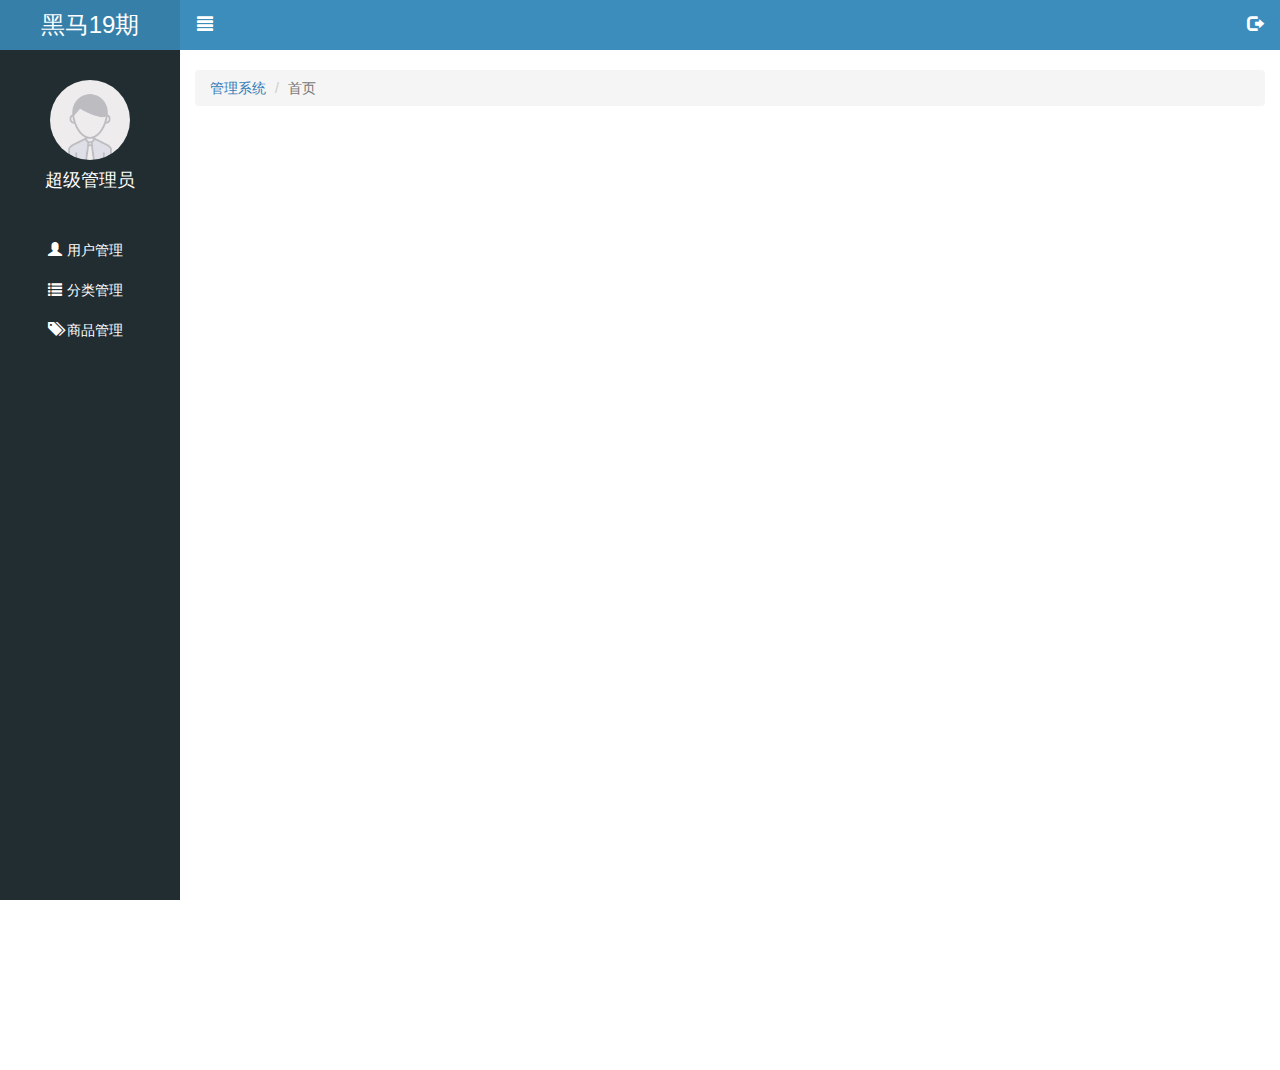
<file: public/back/index.html>
<!DOCTYPE html>
<html lang="en">

<head>
    <meta charset="UTF-8">
    <meta name="viewport" content="width=device-width, initial-scale=1.0">
    <meta http-equiv="X-UA-Compatible" content="ie=edge">
    <link rel="stylesheet" href="lib/bootstrap/css/bootstrap.css">
    <link rel="stylesheet" href="css/common.css">
    <title>Document</title>
</head>

<body>
    <div class="lt_aside">
        <div class="branch">
            <span>黑马19期</span>
        </div>
        <div class="user">
            <img src="images/default.png" alt="">
            <p>超级管理员</p>
        </div>
        <div class="nav">
            <ul>
                <li><a href="user.html"><i class="glyphicon glyphicon-user"></i><span>用户管理</span></a></li>
                <li><a href="category.html"><i class="glyphicon glyphicon-list"></i><span>分类管理</span></a>
                    <div class="child">
                        <a href="first.html">一级分类</a>
                        <a href="second.html">二级分类</a>
                    </div>
                </li>
                <li><a href="product.html"><i class="glyphicon glyphicon-tags"></i><span>商品管理</span></a></li>
            </ul>
        </div>
    </div>
    <div class="lt_main">
        <div class="lt_top">
            <a href="#" class="arror_le pull-left"><i class="glyphicon glyphicon-align-justify"></i></a>
            <a href="#" class="arr_ri pull-right"><i class="glyphicon glyphicon-log-out"></i></a>
        </div>
        <div class="lt_content">
            <ol class="breadcrumb">
                    <li><a href="#">管理系统</a></li>
                    <li class="active">首页</li>
            </ol>
        </div>
    </div>
    <script src="lib/jquery/jquery.min.js"></script>
    <script src="lib/bootstrap/js/bootstrap.min.js"></script>
</body>

</html>
</file>
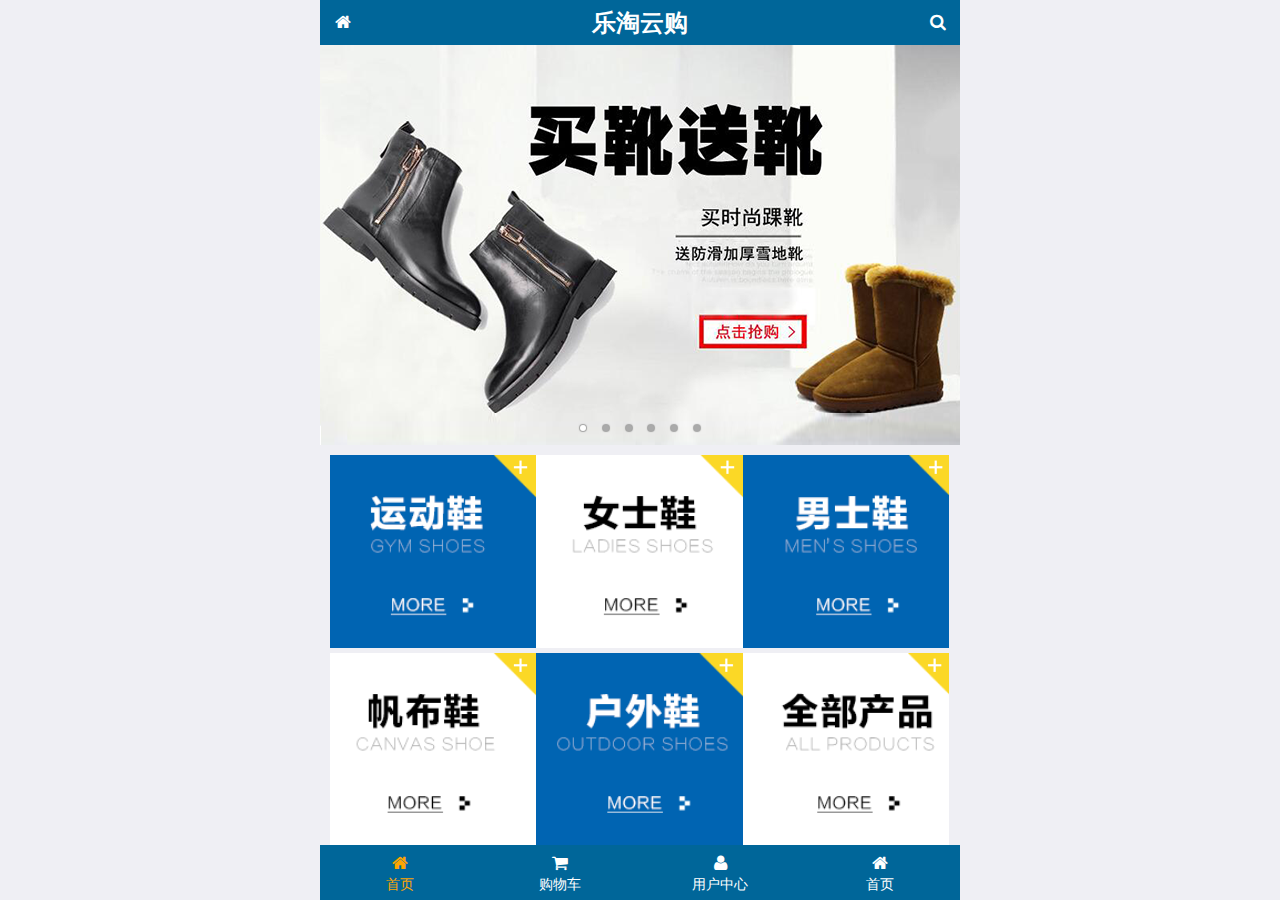
<file: public/front/index.html>
<!DOCTYPE html>
<html lang="en">

<head>
    <meta charset="UTF-8">
    <meta name="viewport" content="width=device-width, initial-scale=1.0">
    <meta http-equiv="X-UA-Compatible" content="ie=edge">
    <link rel="stylesheet" href="lib/mui/css/mui.min.css">
    <link rel="stylesheet" href="lib/fa/css/font-awesome.css">
    <link rel="stylesheet" href="css/index.css">
    <title>Document</title>
</head>

<body>
    <div class="lt_container">
        <div class="lt_header">
            <a href="#" class="icon_le">
                <i class="fa fa-home"></i>
            </a>
            <h3>乐淘云购</h3>
            <a href="#" class="icon_ri">
                <i class="fa fa-search"></i>
            </a>
        </div>
        <div class="lt_main">
            <div class="mui-scroll-wrapper">
                <div class="mui-scroll">
                    <div class="mui-slider">
                        <div class="mui-slider-group mui-slider-loop">
                            <!--支持循环，需要重复图片节点-->
                            <div class="mui-slider-item mui-slider-item-duplicate"><a href="#"><img src="images/banner6.png" /></a></div>
                            <div class="mui-slider-item"><a href="#"><img src="images/banner1.png" /></a></div>
                            <div class="mui-slider-item"><a href="#"><img src="images/banner2.png"" /></a></div>
                                    <div class="
                                        mui-slider-item"><a href="#"><img src="images/banner3.png"" /></a></div>
                                    <div class="
                                            mui-slider-item"><a href="#"><img src="images/banner4.png"" /></a></div>
                                    <div class="
                                                mui-slider-item"><a href="#"><img src="images/banner5.png"" /></a></div>
                                    <div class="
                                                    mui-slider-item"><a href="#"><img src="images/banner6.png"" /></a></div>
                                    <div class="
                                                        mui-slider-item mui-slider-item-duplicate"><a href="#"><img src="images/banner1.png" /></a></div>
                        </div>
                        <div class="mui-slider-indicator">
                            <div class="mui-indicator mui-active"></div>
                            <div class="mui-indicator"></div>
                            <div class="mui-indicator"></div>
                            <div class="mui-indicator"></div>
                            <div class="mui-indicator"></div>
                            <div class="mui-indicator"></div>
                        </div>
                    </div>
                    <div class="lt_nav">
                        <ul class="mui-clearfix">
                            <li><a href="#"><img src="images/nav1.png" alt=""></a></li>
                            <li><a href="#"><img src="images/nav2.png" alt=""></a></li>
                            <li><a href="#"><img src="images/nav3.png" alt=""></a></li>
                            <li><a href="#"><img src="images/nav4.png" alt=""></a></li>
                            <li><a href="#"><img src="images/nav5.png" alt=""></a></li>
                            <li><a href="#"><img src="images/nav6.png" alt=""></a></li>
                        </ul>
                    </div>
                </div>
            </div>
        </div>
        <div class="lt_footer">
            <ul>
                <li><a href="#" class="active">
                        <i class="fa fa-home"></i>
                        <p>首页</p>
                    </a>
                </li>
                <li><a href="#">
                        <i class="fa fa-shopping-cart"></i>
                        <p>购物车</p>
                    </a>
                </li>
                <li><a href="#">
                        <i class="fa fa-user"></i>
                        <p>用户中心</p>
                    </a>
                </li>
                <li><a href="#">
                        <i class="fa fa-home"></i>
                        <p>首页</p>
                    </a>
                </li>
            </ul>
        </div>
    </div>
</body>
<script src="lib/mui/js/mui.js"></script>
<script src="js/common.js"></script>

</html>
</file>
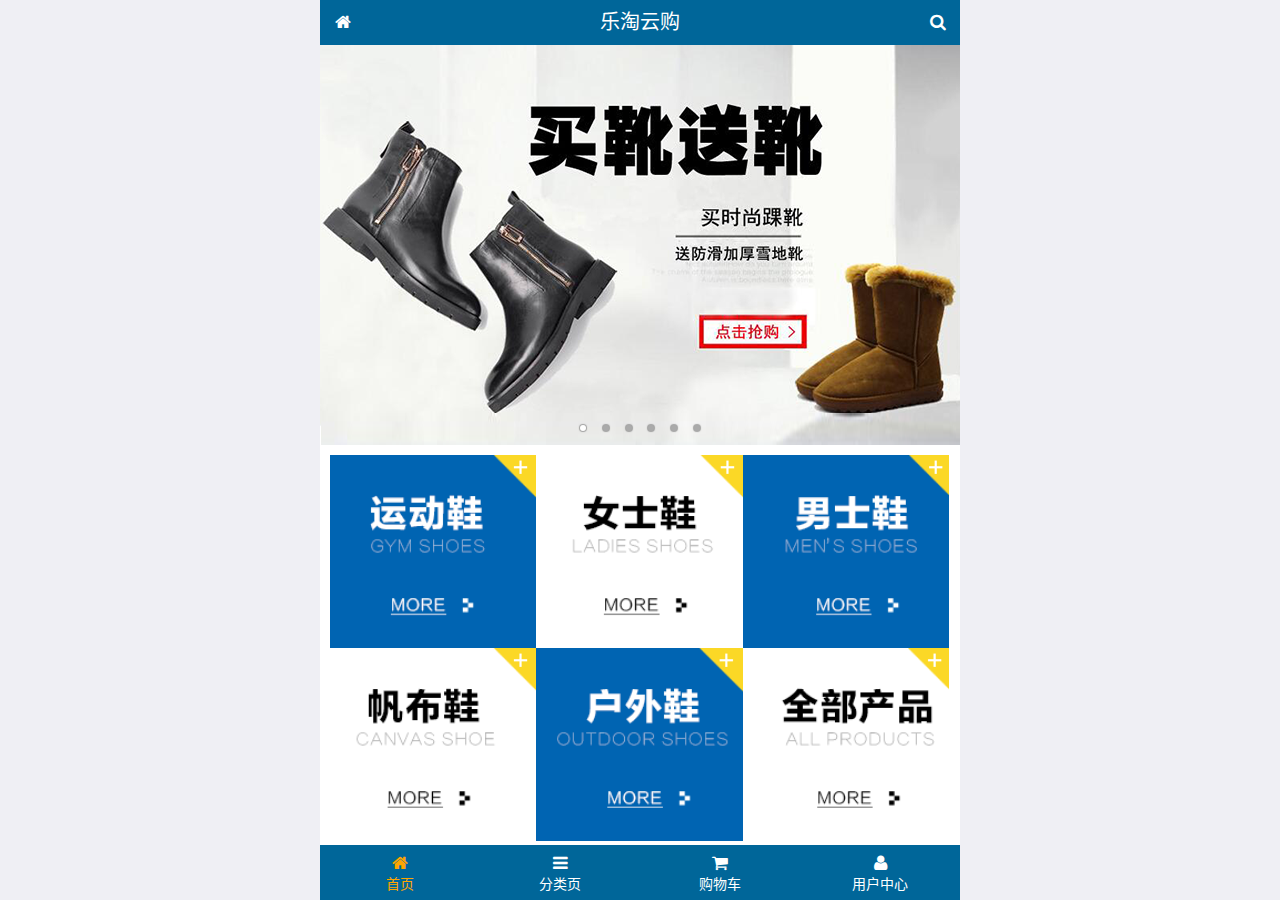
<file: public/mobile/index.html>
<!DOCTYPE html>
<html lang="zh-CN">
<head>
  <meta charset="UTF-8">
  <title>乐淘商城</title>
  <meta name="viewport" content="width=device-width, user-scalable=no, initial-scale=1.0, maximum-scale=1.0, minimum-scale=1.0">
  <!-- 引入字体图标库的css -->
  <link rel="stylesheet" href="./lib/fa/css/font-awesome.min.css">
  <link rel="stylesheet" href="./lib/mui/css/mui.css">
  <link rel="stylesheet" href="./css/common.css">
  <link rel="stylesheet" href="./css/index.css">
  <link rel="icon" href="favicon.ico">
</head>
<body>
<!--<span class="fa fa-pause"></span>-->
<!--<span class="mui-icon mui-icon-camera"></span>-->

<!-- 全屏容器 -->
<div class="lt_container">

  <!-- 乐淘头部 -->
  <div class="lt_header">
    <a href="index.html" class="icon_left"><i class="fa fa-home"></i></a>
    <h3>乐淘云购</h3>
    <a href="search.html" class="icon_right"><i class="fa fa-search"></i></a>
  </div>

  <!-- 乐淘主体 -->
  <div class="lt_main">
    <div class="mui-scroll-wrapper">
      <div class="mui-scroll">
        <!--这里放置真实显示的DOM内容-->

        <!-- 轮播图 -->
        <div class="mui-slider">

          <!-- 图片区域 -->
          <div class="mui-slider-group mui-slider-loop">
            <!-- 添加假图 -->
            <div class="mui-slider-item mui-slider-item-duplicate">
              <a href="#"><img src="./images/banner6.png" /></a>
            </div>

            <div class="mui-slider-item"><a href="#"><img src="./images/banner1.png" /></a></div>
            <div class="mui-slider-item"><a href="#"><img src="./images/banner2.png" /></a></div>
            <div class="mui-slider-item"><a href="#"><img src="./images/banner3.png" /></a></div>
            <div class="mui-slider-item"><a href="#"><img src="./images/banner4.png" /></a></div>
            <div class="mui-slider-item"><a href="#"><img src="./images/banner5.png" /></a></div>
            <div class="mui-slider-item"><a href="#"><img src="./images/banner6.png" /></a></div>

            <!-- 添加假图 -->
            <div class="mui-slider-item mui-slider-item-duplicate">
              <a href="#"><img src="./images/banner1.png" /></a>
            </div>
          </div>

          <!-- 小圆点结构 -->
          <div class="mui-slider-indicator">
            <div class="mui-indicator mui-active"></div>
            <div class="mui-indicator"></div>
            <div class="mui-indicator"></div>
            <div class="mui-indicator"></div>
            <div class="mui-indicator"></div>
            <div class="mui-indicator"></div>
          </div>

        </div>

        <!-- 导航区域 -->
        <div class="lt_nav">
          <ul class="mui-clearfix">
            <li><a href="#"><img src="./images/nav1.png" alt=""></a></li>
            <li><a href="#"><img src="./images/nav2.png" alt=""></a></li>
            <li><a href="#"><img src="./images/nav3.png" alt=""></a></li>
            <li><a href="#"><img src="./images/nav4.png" alt=""></a></li>
            <li><a href="#"><img src="./images/nav5.png" alt=""></a></li>
            <li><a href="#"><img src="./images/nav6.png" alt=""></a></li>
          </ul>
        </div>

        <!-- 产品区域 -->
        <div class="lt_product">
          <ul>
            <li class="lt_product_item">
              <a href="#">
                <img src="./images/product.jpg" alt="">
                <p class="info mui-ellipsis-2">adidas阿迪达斯 男式 场下休闲篮球鞋S83700场下休闲篮球鞋S83700 </p>
                <p>
                  <span class="price">¥560</span>
                  <span class="oldPrice">¥580</span>
                </p>
                <button class="mui-btn mui-btn-primary">立即购买</button>
              </a>
            </li>
            <li class="lt_product_item">
              <a href="#">
                <img src="./images/product.jpg" alt="">
                <p class="info mui-ellipsis-2">adidas阿迪达斯 男式 场下休闲篮球鞋S83700场下休闲篮球鞋S83700 </p>
                <p>
                  <span class="price">¥560</span>
                  <span class="oldPrice">¥580</span>
                </p>
                <button class="mui-btn mui-btn-primary">立即购买</button>
              </a>
            </li>
            <li class="lt_product_item">
              <a href="#">
                <img src="./images/product.jpg" alt="">
                <p class="info mui-ellipsis-2">adidas阿迪达斯 男式 场下休闲篮球鞋S83700场下休闲篮球鞋S83700 </p>
                <p>
                  <span class="price">¥560</span>
                  <span class="oldPrice">¥580</span>
                </p>
                <button class="mui-btn mui-btn-primary">立即购买</button>
              </a>
            </li>
            <li class="lt_product_item">
              <a href="#">
                <img src="./images/product.jpg" alt="">
                <p class="info mui-ellipsis-2">adidas阿迪达斯 男式 场下休闲篮球鞋S83700场下休闲篮球鞋S83700 </p>
                <p>
                  <span class="price">¥560</span>
                  <span class="oldPrice">¥580</span>
                </p>
                <button class="mui-btn mui-btn-primary">立即购买</button>
              </a>
            </li>
            <li class="lt_product_item">
              <a href="#">
                <img src="./images/product.jpg" alt="">
                <p class="info mui-ellipsis-2">adidas阿迪达斯 男式 场下休闲篮球鞋S83700场下休闲篮球鞋S83700 </p>
                <p>
                  <span class="price">¥560</span>
                  <span class="oldPrice">¥580</span>
                </p>
                <button class="mui-btn mui-btn-primary">立即购买</button>
              </a>
            </li>
            <li class="lt_product_item">
              <a href="#">
                <img src="./images/product.jpg" alt="">
                <p class="info mui-ellipsis-2">adidas阿迪达斯 男式 场下休闲篮球鞋S83700场下休闲篮球鞋S83700 </p>
                <p>
                  <span class="price">¥560</span>
                  <span class="oldPrice">¥580</span>
                </p>
                <button class="mui-btn mui-btn-primary">立即购买</button>
              </a>
            </li>
            <li class="lt_product_item">
              <a href="#">
                <img src="./images/product.jpg" alt="">
                <p class="info mui-ellipsis-2">adidas阿迪达斯 男式 场下休闲篮球鞋S83700场下休闲篮球鞋S83700 </p>
                <p>
                  <span class="price">¥560</span>
                  <span class="oldPrice">¥580</span>
                </p>
                <button class="mui-btn mui-btn-primary">立即购买</button>
              </a>
            </li>
            <li class="lt_product_item">
              <a href="#">
                <img src="./images/product.jpg" alt="">
                <p class="info mui-ellipsis-2">adidas阿迪达斯 男式 场下休闲篮球鞋S83700场下休闲篮球鞋S83700 </p>
                <p>
                  <span class="price">¥560</span>
                  <span class="oldPrice">¥580</span>
                </p>
                <button class="mui-btn mui-btn-primary">立即购买</button>
              </a>
            </li>
          </ul>
        </div>

      </div>
    </div>
  </div>

  <!-- 乐淘底部 -->
  <div class="lt_footer">
    <ul>
      <li><a href="index.html" class="current"><i class="fa fa-home"></i><p>首页</p></a></li>
      <li><a href="category.html"><i class="fa fa-bars"></i><p>分类页</p></a></li>
      <li><a href="cart.html"><i class="fa fa-shopping-cart"></i><p>购物车</p></a></li>
      <li><a href="user.html"><i class="fa fa-user"></i><p>用户中心</p></a></li>
    </ul>
  </div>
</div>


<script src="./lib/zepto/zepto.min.js"></script>
<script src="./lib/mui/js/mui.js"></script>
<script src="./js/common.js"></script>
</body>
</html>
</file>
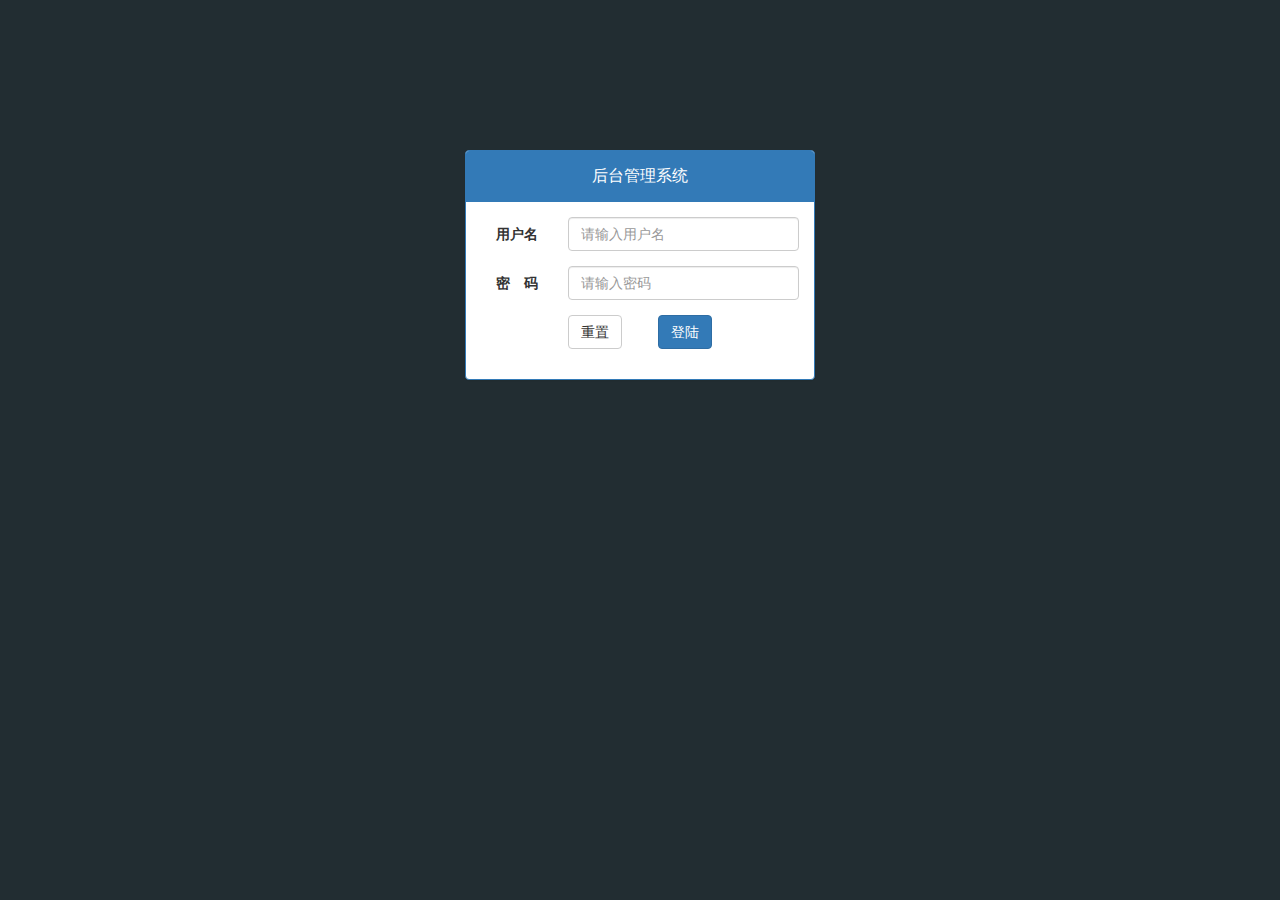
<file: public/back/login.html>
<!DOCTYPE html>
<html lang="en">

<head>
    <meta charset="UTF-8">
    <meta name="viewport" content="width=device-width, initial-scale=1.0">
    <meta http-equiv="X-UA-Compatible" content="ie=edge">
    <link rel="stylesheet" href="lib/bootstrap/css/bootstrap.css">
    <link rel="stylesheet" href="lib/bootstrap-validator/css/bootstrapValidator.css">
    <link rel="stylesheet" href="lib/nprogress/nprogress.css">
    <link rel="stylesheet" href="css/login.css">
    <title>乐购电商</title>
</head>

<body>
    <div class="container">
        <div class="col-lg-4 col-lg-offset-4 mt-150">
            <div class="panel panel-primary">
                <div class="panel-heading">
                    <h3 class="panel-title text-center">后台管理系统</h3>
                </div>
                <div class="panel-body">
                    <form class="form-horizontal" id="form">
                        <div class="form-group">
                            <label for="username" class="col-sm-3 control-label">用户名</label>
                            <div class="col-sm-9">
                                <input type="text" class="form-control" id="username" name="username" placeholder="请输入用户名">
                            </div>
                        </div>
                        <div class="form-group">
                            <label for="password" class="col-sm-3 control-label">密　码</label>
                            <div class="col-sm-9">
                                <input type="password" class="form-control" id="password" name="password" placeholder="请输入密码">
                            </div>
                        </div>
                        <div class="form-group">
                            <div class="col-sm-offset-3 col-sm-6">
                                <button type="reset" class="btn btn-default pull-left">重置</button>
                                <button type="submit" class="btn btn-primary pull-right">登陆</button>
                            </div>
                        </div>
                    </form>
                </div>
            </div>
        </div>
    </div>
    <script src="lib/jquery/jquery.min.js"></script>
    <script src="lib/bootstrap/js/bootstrap.min.js"></script>
    <script src="lib/bootstrap-validator/js/bootstrapValidator.js"></script>
    <script src="lib/nprogress/nprogress.js"></script>
    <script src="js/common.js"></script>
    <script src="js/login.js"></script>
</body>

</html>
</file>
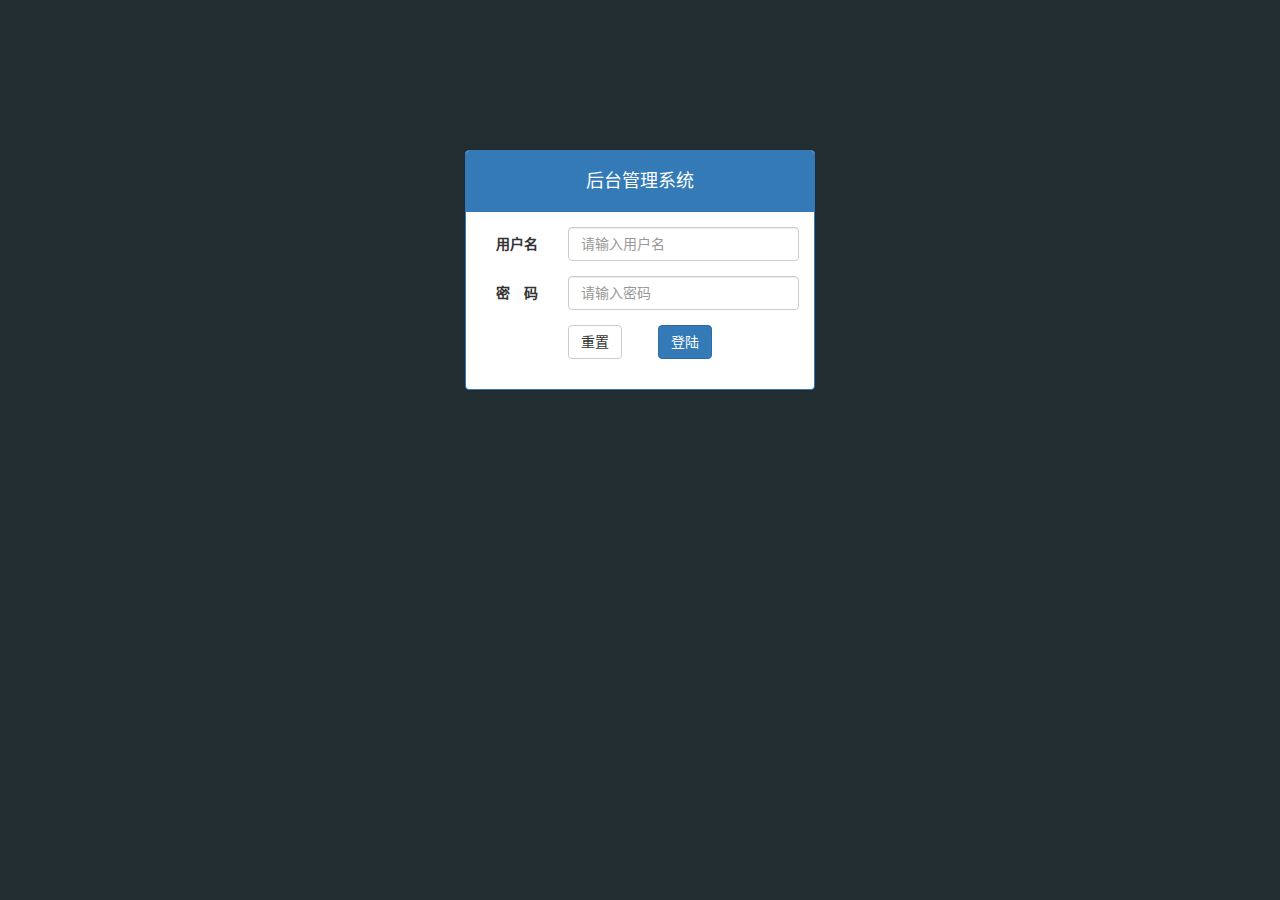
<file: public/backmd/login.html>
<!DOCTYPE html>
<html lang="zh-CN">
<head>
  <meta charset="UTF-8">
  <title>乐淘电商</title>
  <meta name="viewport"
        content="width=device-width, user-scalable=no, initial-scale=1.0, maximum-scale=1.0, minimum-scale=1.0">
  <link rel="stylesheet" href="./lib/bootstrap/css/bootstrap.css">
  <link rel="stylesheet" href="./lib/bootstrap-validator/css/bootstrapValidator.min.css">
  <!-- 引入自己的 css -->
  <link rel="stylesheet" href="./css/common.css">
</head>
<body class="body_bg">


<!-- 响应式版心 -->
<div class="container">
  <div class="col-lg-4 col-lg-offset-4 mt_150">

    <!-- 面板 -->
    <div class="panel panel-primary">
      <!-- 头部 -->
      <div class="panel-heading">
        <h3 class="panel-title">后台管理系统</h3>
      </div>

      <!-- 面板内容 -->
      <div class="panel-body">
        <form class="form-horizontal" id="form">
          <div class="form-group">
            <label for="username"  class="col-sm-3 control-label">用户名</label>
            <div class="col-sm-9">
              <input type="text"  name="username"  class="form-control" id="username" placeholder="请输入用户名">
            </div>
          </div>
          <div class="form-group">
            <!-- 全角的空格, 可以用于调整间隙  -->
            <label for="password" class="col-sm-3 control-label">密　码</label>
            <div class="col-sm-9">
              <input type="password" name="password" class="form-control" id="password" placeholder="请输入密码">
            </div>
          </div>
          <div class="form-group">
            <div class="col-sm-offset-3 col-sm-6">
              <button type="reset" class="btn btn-default pull-left">重置</button>
              <button type="submit" class="btn btn-primary pull-right">登陆</button>
            </div>
          </div>
        </form>
      </div>
    </div>

  </div>
</div>



<script src="./lib/jquery/jquery.min.js"></script>
<script src="./lib/bootstrap/js/bootstrap.min.js"></script>
<script src="./lib/bootstrap-validator/js/bootstrapValidator.js"></script>

<script src="./js/login.js"></script>

</body>
</html>
</file>
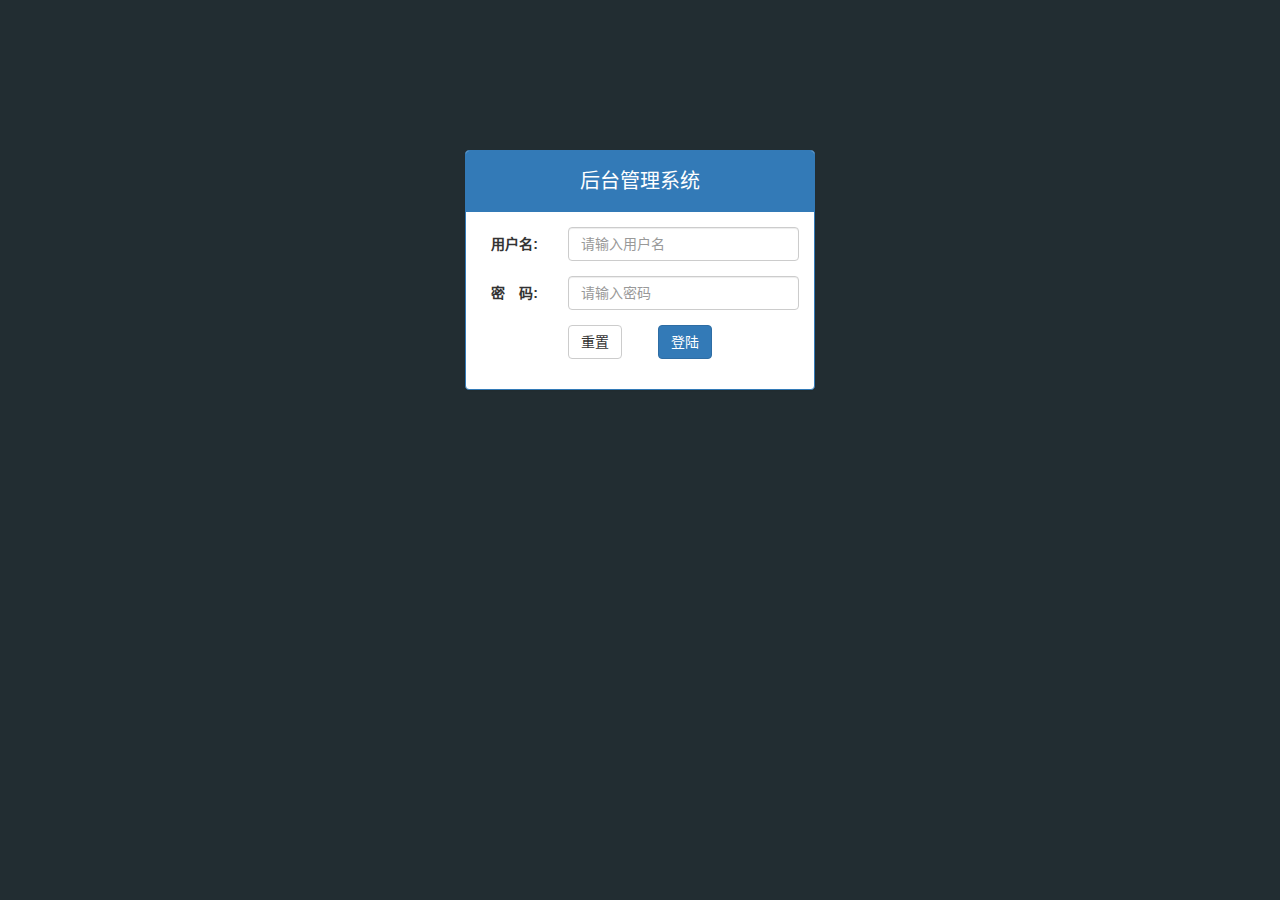
<file: public/manage/login.html>
<!DOCTYPE html>
<html lang="zh-CN">
<head>
  <meta charset="UTF-8">
  <title>乐淘电商</title>
  <link rel="stylesheet" href="lib/bootstrap/css/bootstrap.css">
  <link rel="stylesheet" href="lib/bootstrap-validator/css/bootstrapValidator.min.css">
  <link rel="stylesheet" href="lib/nprogress/nprogress.css">
  <link rel="stylesheet" href="css/common.css">
</head>
<body class="body_bg">


<div class="container">
  <div class="col-lg-4 col-lg-offset-4 mt_150">
    <div class="panel panel-primary">
      <div class="panel-heading">
        <h3 class="panel-title text-center">后台管理系统</h3>
      </div>
      <div class="panel-body">
        <form class="form-horizontal" id="form">
          <div class="form-group">
            <label for="username" class="col-sm-3 control-label">用户名:</label>
            <div class="col-sm-9">
              <input type="text" class="form-control" id="username" name="username" placeholder="请输入用户名">
            </div>
          </div>
          <div class="form-group">
            <label for="password" class="col-sm-3 control-label">密　码:</label>
            <div class="col-sm-9">
              <input type="password" class="form-control" name="password" id="password" placeholder="请输入密码">
            </div>
          </div>
          <div class="form-group">
            <div class="col-sm-offset-3 col-sm-6">
              <button type="reset" class="btn btn-default pull-left">重置</button>
              <button type="submit" class="btn btn-primary pull-right">登陆</button>
            </div>
          </div>
        </form>
      </div>
    </div>
  </div>
</div>



<script src="lib/jquery/jquery.min.js"></script>
<script src="lib/bootstrap/js/bootstrap.min.js"></script>
<script src="lib/bootstrap-validator/js/bootstrapValidator.min.js"></script>
<script src="lib/nprogress/nprogress.js"></script>
<script src="js/common.js"></script>
<script src="js/login.js"></script>

</body>
</html>
</file>
<file: public/back/css/common.css>
/* 公共样式 */
a:hover,
a:link,
a:visited,
a:active {
    text-decoration: none;
}
ul {
    padding: 0;
    margin: 0;
    list-style: none;
}
img {
    display: block;
}

.red {
    color: #A94442;
}
.mb-20 {
    margin-bottom: 20px;
}
/* 左侧样式 */
.lt_aside {
    width: 180px;
    height: 100%;
    background-color: #222D32;
    position: fixed;
    left: 0;
    top: 0;
    z-index: 999;
    transition: all .5s;
}
.lt_aside.active {
    left: -180px;
}
.lt_aside .branch {
    height: 50px;
    line-height: 50px;
    background-color: #367FA9;
    text-align: center;
    font-size: 24px;
    color: white;
}
.lt_aside .user  {
    padding-top: 30px;
    height: 180px;
}
.lt_aside .user img {
    width: 80px;
    height: 80px;
    margin: 0 auto;
    border-radius: 50%;
}
.lt_aside .user p {
    text-align: center;
    color: white;
    font-size: 18px;
    height: 40px;
    line-height: 40px;
}
.lt_aside .nav  a {
    border-left: 3px solid transparent;
}
.lt_aside .nav  a.active {
    background-color: #1d1f21;
    border-left: 3px solid #006699;
}

.lt_aside .nav a {
    height: 40px;
    display: block;
    line-height: 40px;
    color: white;
    padding-left: 45px;
}
.lt_aside .nav  .child {
    display: none;
}
.lt_aside .nav  .child a{
    padding-left: 60px;
}
.lt_aside .nav a i {
    margin-right: 5px;
}

/* 右侧样式 */
.lt_main {
    padding-left: 180px;
    padding-top: 50px;
    transition: all .5s;
}
.lt_main.active {
    padding-left: 0;
}
.lt_main .lt_top {
    height: 50px;
    line-height: 50px;
    background-color: #3c8dbc;
    width: 100%;
    position: fixed;
    left: 0;
    top: 0;
    padding-left: 180px;
    z-index: 666;
    transition: all .5s;
}
.lt_main .lt_top.active {
    padding-left: 0px;
}
.lt_main .lt_top a {
    width: 50px;
    height: 50px;
    text-align: center;
    vertical-align: middle;
    color: white;
    font-size: 16px;
}
.lt_content {
    padding: 0px 15px;
    height: 1000px;
}
.lt_content .breadcrumb {
    margin-top: 20px;
}
.lt_content .content .echarts_le,
.lt_content .content .echarts_ri
 {
    width: 48%;
    height: 480px;
}


/* 设置表格样式 */

.table.table-bordered th,
.table.table-bordered td {
    text-align: center;
    vertical-align: middle;
}
</file>
<file: public/front/css/index.css>
html,body {
    width: 100%;
    height: 100%;
}
ul {
    list-style: none;
    margin: 0;
    padding: 0;
}
.lt_container {
    width: 100%;
    height: 100%;
    max-width: 640px;
    min-width: 320px;
    margin: 0 auto;
    padding-top: 45px;
    padding-bottom: 55px;
    overflow: hidden;
    position: relative;
}
.lt_header {
    height: 45px;
    width: 100%;
    background-color: #006699;    
    position: absolute;
    top: 0;
    padding: 0 45px;
}
.lt_header h3 {
    text-align: center;
    line-height: 45px;
    margin: 0;
    color: white;
}
.lt_header .icon_le,.lt_header .icon_ri {
    width: 45px;
    height: 45px;
    position: absolute;
    top: 0;
    text-align: center;
    line-height: 45px;
    color: white;
}
.lt_header .icon_le {
    left: 0;
}
.lt_header .icon_ri {
    right: 0;
}

.lt_main {
    position: relative;
    width: 100%;
    height: 100%;
}
.lt_main .lt_nav {
    padding: 10px;
}
.lt_main .lt_nav li {
    float: left;
    width: 33.3%;
}
.lt_main .lt_nav li img {
    width: 100%;
}

.lt_footer {
    height: 55px;
    background-color: #069;
    position: absolute;
    bottom: 0;
    width: 100%;
}
.lt_footer ul li {
    float: left;
    width: 25%;
    height: 55px;
    text-align: center;
    padding-top: 8px;
    color: white;
}
.lt_footer ul li a,.lt_footer ul li p  {
    color: white;
}
.lt_footer ul li a.active {
    color: orange;
}
.lt_footer ul li a.active p{
    color: orange;
}
</file>
<file: public/mobile/css/common.css>
html, body {
  width: 100%;
  height: 100%;
}

ul {
  list-style: none;
  margin: 0;
  padding: 0;
}
img {
  display: block;
  width: 100%;
}

/* 全屏容器 */
.lt_container {
  width: 100%;
  height: 100%;
  background-color: #fff;
  min-width: 320px;
  max-width: 640px;
  margin: 0 auto;
  position: relative;
  padding-top: 45px;
  padding-bottom: 55px;
}

.lt_header {
  position: absolute;
  left: 0;
  top: 0;
  width: 100%;
  height: 45px;
  background-color: #006699;
  padding-left: 45px;
  padding-right: 45px;
}

.lt_header .icon_left,
.lt_header .icon_right {
  width: 45px;
  height: 45px;
  line-height: 45px;
  text-align: center;
  position: absolute;
  top: 0;
  color: #fff;
}
.lt_header .icon_left {
  left: 0;
}
.lt_header .icon_right {
  right: 0;
}

.lt_header h3 {
  height: 45px;
  line-height: 45px;
  color: #fff;
  font-size: 20px;
  text-align: center;
  margin: 0;
  font-weight: normal;
}



.lt_footer {
  position: absolute;
  left: 0;
  bottom: 0;
  width: 100%;
  height: 55px;
  background-color: #006699;
  overflow: hidden;
}
.lt_footer li {
  float: left;
  width: 25%;
  text-align: center;
}
.lt_footer li a {
  width: 100%;
  height: 100%;
  display: block;
  color: #fff;
  padding-top: 8px;
}
.lt_footer li p {
  color: #fff;
  margin: 0;
}

.lt_footer li a.current {
  color: orange;
}
.lt_footer li a.current p{
  color: orange;
}



.lt_main {
  width: 100%;
  height: 100%;
  position: relative;
}



/* 公共的搜索框样式 */
.lt_search {
  padding: 10px;
  position: relative;
}
.lt_search .search_input {
  height: 34px;
  font-size: 12px;
  margin: 0;
  border-radius: 5px;
  border: 1px solid #007AFF;
}
.lt_search .search_btn {
  position: absolute;
  right: 10px;
  top: 10px;
  border-radius: 0 5px 5px 0;
}



/* 公共的商品样式 */
.lt_product {
  padding: 10px;
}
.lt_product_item {
  border: 1px solid #ccc;
  padding: 10px;
  float: left;
  width: 48%;
  margin-bottom: 10px;
  text-align: center;
}
.lt_product_item a {
  display: block;
  width: 100%;
  height: 100%;
}
.lt_product_item:nth-child(2n+1) {
  margin-right: 4%;
}
.lt_product_item .info {
  text-align: left;
  height: 40px;
}
.lt_product_item .price {
  color: red;
}
.lt_product_item .oldPrice {
  text-decoration: line-through;
}

.lt_product_item img {
  width: 130px;
  height: 130px;
  margin: 0 auto;
}



/* 公共的尺码样式 */
.lt_size span {
  width: 25px;
  height: 25px;
  text-align: center;
  line-height: 25px;
  display: inline-block;
  border: 1px solid #ccc;
  font-size: 12px;
  margin: 3px 0;
}
.lt_size span.current {
  background-color: orange;
  color: #fff;
}
</file>
<file: public/mobile/css/index.css>
.lt_nav {
  padding: 10px;
}
.lt_nav li {
  float: left;
  width: 33.3%;
}
.lt_nav li a {
  display: block;
}
</file>
<file: public/back/lib/nprogress/nprogress.css>
/* Make clicks pass-through */
#nprogress {
  pointer-events: none;
}

#nprogress .bar {
  background: greenyellow;

  position: fixed;
  z-index: 10000;
  top: 0;
  left: 0;

  width: 100%;
  height: 2px;
}

/* Fancy blur effect */
#nprogress .peg {
  display: block;
  position: absolute;
  right: 0px;
  width: 100px;
  height: 100%;
  box-shadow: 0 0 10px #29d, 0 0 5px #29d;
  opacity: 1.0;

  -webkit-transform: rotate(3deg) translate(0px, -4px);
      -ms-transform: rotate(3deg) translate(0px, -4px);
          transform: rotate(3deg) translate(0px, -4px);
}

/* Remove these to get rid of the spinner */
#nprogress .spinner {
  display: block;
  position: fixed;
  z-index: 1031;
  top: 15px;
  right: 15px;
}

#nprogress .spinner-icon {
  width: 18px;
  height: 18px;
  box-sizing: border-box;

  border: solid 2px transparent;
  border-top-color: #29d;
  border-left-color: #29d;
  border-radius: 50%;

  -webkit-animation: nprogress-spinner 400ms linear infinite;
          animation: nprogress-spinner 400ms linear infinite;
}

.nprogress-custom-parent {
  overflow: hidden;
  position: relative;
}

.nprogress-custom-parent #nprogress .spinner,
.nprogress-custom-parent #nprogress .bar {
  position: absolute;
}

@-webkit-keyframes nprogress-spinner {
  0%   { -webkit-transform: rotate(0deg); }
  100% { -webkit-transform: rotate(360deg); }
}
@keyframes nprogress-spinner {
  0%   { transform: rotate(0deg); }
  100% { transform: rotate(360deg); }
}
</file>
<file: public/back/css/login.css>
body {
    background-color: #222d32;
}
h3 {
    height: 30px;
    line-height: 30px;
    font-size: 18px;
}
.mt-150 {
    margin-top: 150px;
}
</file>
<file: public/backmd/css/common.css>
.body_bg {
  background-color: #222D32;
}

.panel-title {
  height: 40px;
  line-height: 40px;
  text-align: center;
  font-size: 18px;
}

.mt_150 {
  margin-top: 150px;
}
</file>
<file: public/manage/lib/nprogress/nprogress.css>
/* Make clicks pass-through */
#nprogress {
  pointer-events: none;
}

#nprogress .bar {
  background: greenyellow;

  position: fixed;
  z-index: 10000;
  top: 0;
  left: 0;

  width: 100%;
  height: 2px;
}

/* Fancy blur effect */
#nprogress .peg {
  display: block;
  position: absolute;
  right: 0px;
  width: 100px;
  height: 100%;
  box-shadow: 0 0 10px #29d, 0 0 5px #29d;
  opacity: 1.0;

  -webkit-transform: rotate(3deg) translate(0px, -4px);
      -ms-transform: rotate(3deg) translate(0px, -4px);
          transform: rotate(3deg) translate(0px, -4px);
}

/* Remove these to get rid of the spinner */
#nprogress .spinner {
  display: block;
  position: fixed;
  z-index: 1031;
  top: 15px;
  right: 15px;
}

#nprogress .spinner-icon {
  width: 18px;
  height: 18px;
  box-sizing: border-box;

  border: solid 2px transparent;
  border-top-color: #29d;
  border-left-color: #29d;
  border-radius: 50%;

  -webkit-animation: nprogress-spinner 400ms linear infinite;
          animation: nprogress-spinner 400ms linear infinite;
}

.nprogress-custom-parent {
  overflow: hidden;
  position: relative;
}

.nprogress-custom-parent #nprogress .spinner,
.nprogress-custom-parent #nprogress .bar {
  position: absolute;
}

@-webkit-keyframes nprogress-spinner {
  0%   { -webkit-transform: rotate(0deg); }
  100% { -webkit-transform: rotate(360deg); }
}
@keyframes nprogress-spinner {
  0%   { transform: rotate(0deg); }
  100% { transform: rotate(360deg); }
}
</file>
<file: public/manage/css/common.css>
.body_bg {
  background-color: #222D32;
}

html, body {
  width: 100%;
  height: 100%;
}

* {
  margin: 0;
  padding: 0;
}
ul {
  list-style: none;
}

a:link,
a:visited,
a:hover,
a:active {
  text-decoration: none;
}

.red {
  color: #A94442;
}

.table.table-bordered th,
.table.table-bordered td {
  text-align: center;
  vertical-align: middle;
}

.mt_150 {
  margin-top: 150px;
}
.mb_20 {
  margin-bottom: 20px;
}

.panel-title {
  height: 40px;
  line-height: 40px;
  font-size: 20px;
}

/* lt_aside 开始 */
.lt_aside {
  width: 180px;
  height: 100%;
  background-color: #222D32;
  position: fixed;
  left: 0;
  top: 0;
  z-index: 999;
  transition: all 1s;
}
.lt_aside.hidemenu {
  left: -180px;
}


.lt_aside .brand {
  height: 50px;
  line-height: 50px;
  font-size: 24px;
  background-color: #367FA9;
  text-align: center;
}
.lt_aside .brand a {
  color: white;
}

.lt_aside .user {
  height: 180px;
}
.lt_aside .user {
  padding-top: 30px;
}
.lt_aside .user img {
  width: 80px;
  height: 80px;
  border-radius: 50%;
  display: block;
  margin: 0 auto;
}
.lt_aside .user p {
  height: 40px;
  line-height: 40px;
  text-align: center;
  font-size: 18px;
  color: white;
}

.lt_aside .nav a {
  height: 40px;
  line-height: 40px;
  display: block;
  color: white;
  padding-left: 40px;
  border-left: 3px solid transparent;
}
.lt_aside .nav i {
  margin-right: 5px;
}
.lt_aside .nav a.current {
  background-color: #1D1F21;
  border-left: 3px solid #006699;
}
.lt_aside .nav .child a {
  padding-left: 60px;
}

/* lt_aside 结束  */



/* lt_main 开始 */
.lt_main {
  height: 1000px;
  width: 100%;
  padding-left: 180px;
  padding-top: 50px;
  transition: all 1s;
}
.lt_main.hidemenu {
  padding-left: 0px;
}

.lt_topbar {
  height: 50px;
  width: 100%;
  line-height: 50px;
  background-color: #3C8DBC;
  position: fixed;
  top: 0;
  right: 0;
  padding-left: 180px;
  transition: all 1s;
  z-index: 666;
}
.lt_topbar.hidemenu {
  padding-left: 0px;
}

.lt_topbar a {
  width: 50px;
  height: 50px;
  font-size: 16px;
  color: white;
  text-align: center;
}

.breadcrumb {
  margin-top: 20px;
}


.echarts_1,
.echarts_2 {
  width: 48%;
  height: 400px;
}

/* lt_main 结束 */
</file>
<file: public/back/lib/bootstrap-validator/css/bootstrapValidator.css>
/**
 * BootstrapValidator (http://bootstrapvalidator.com)
 * The best jQuery plugin to validate form fields. Designed to use with Bootstrap 3
 *
 * @author      http://twitter.com/nghuuphuoc
 * @copyright   (c) 2013 - 2014 Nguyen Huu Phuoc
 * @license     MIT
 */

.bv-form .help-block {
    margin-bottom: 0;
}
.bv-form .tooltip-inner {
    text-align: left;
}
.nav-tabs li.bv-tab-success > a {
    color: #3c763d;
}
.nav-tabs li.bv-tab-error > a {
    color: #a94442;
}
</file>
<file: public/backmd/lib/bootstrap-validator/css/bootstrapValidator.min.css>
/*!
 * BootstrapValidator (http://bootstrapvalidator.com)
 * The best jQuery plugin to validate form fields. Designed to use with Bootstrap 3
 *
 * @version     v0.5.1, built on 2014-08-22 4:55:09 PM
 * @author      https://twitter.com/nghuuphuoc
 * @copyright   (c) 2013 - 2014 Nguyen Huu Phuoc
 * @license     MIT
 */

.bv-form .help-block{margin-bottom:0}.bv-form .tooltip-inner{text-align:left}.nav-tabs li.bv-tab-success>a{color:#3c763d}.nav-tabs li.bv-tab-error>a{color:#a94442}
</file>
<file: public/manage/lib/bootstrap-validator/css/bootstrapValidator.min.css>
/*!
 * BootstrapValidator (http://bootstrapvalidator.com)
 * The best jQuery plugin to validate form fields. Designed to use with Bootstrap 3
 *
 * @version     v0.5.1, built on 2014-08-22 4:55:09 PM
 * @author      https://twitter.com/nghuuphuoc
 * @copyright   (c) 2013 - 2014 Nguyen Huu Phuoc
 * @license     MIT
 */

.bv-form .help-block{margin-bottom:0}.bv-form .tooltip-inner{text-align:left}.nav-tabs li.bv-tab-success>a{color:#3c763d}.nav-tabs li.bv-tab-error>a{color:#a94442}
</file>
